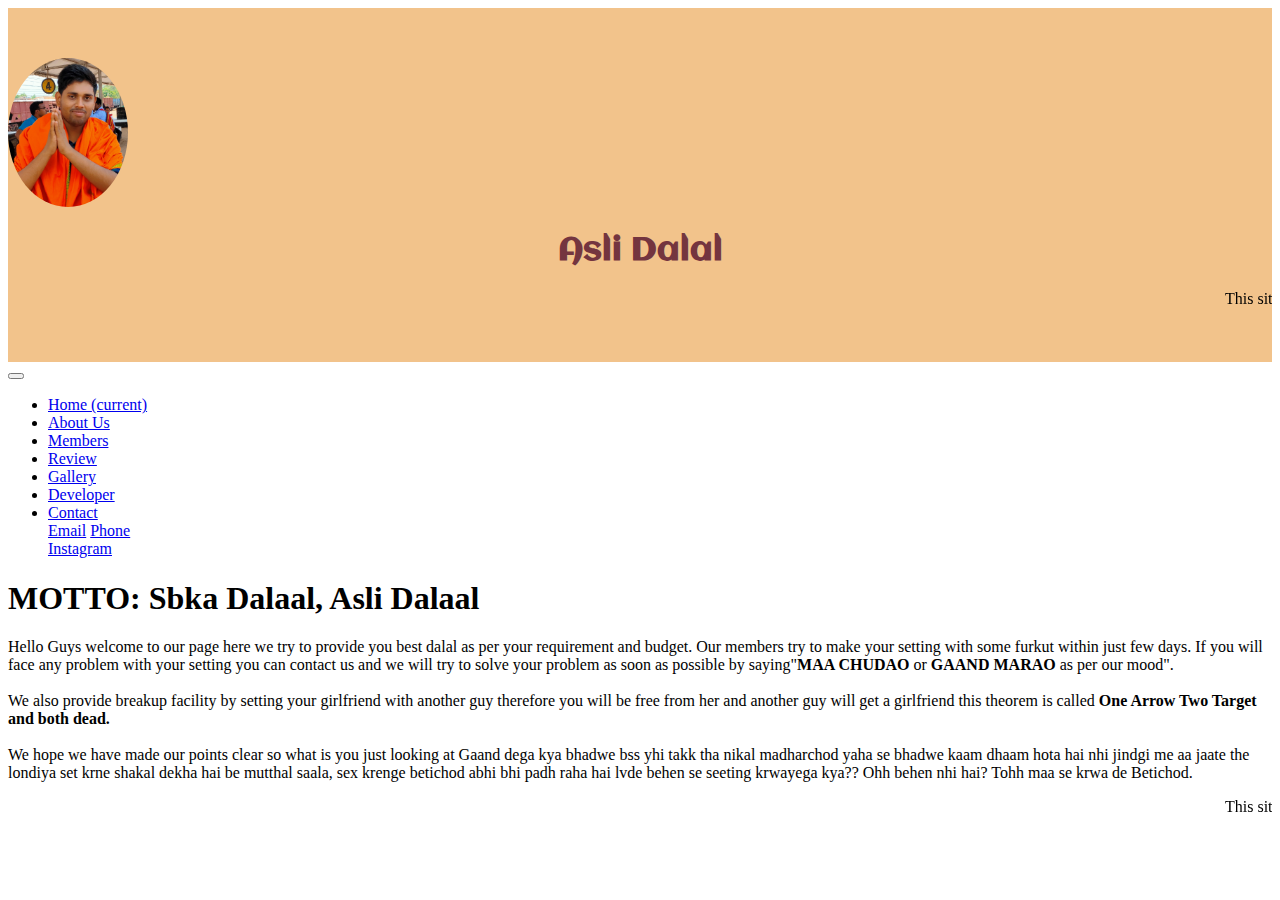
<file: index.html>
<!doctype html>
<html lang="en">
  <head>
    <!-- Required meta tags -->
    <meta charset="utf-8">
    <meta name="viewport" content="width=device-width, initial-scale=1, shrink-to-fit=no">

    <!-- Bootstrap CSS -->
    <link rel="stylesheet" href="https://cdn.jsdelivr.net/npm/bootstrap@4.6.1/dist/css/bootstrap.min.css" integrity="sha384-zCbKRCUGaJDkqS1kPbPd7TveP5iyJE0EjAuZQTgFLD2ylzuqKfdKlfG/eSrtxUkn" crossorigin="anonymous">

    <title>Asli Dalal</title>
	<link rel="stylesheet" type="text/css" href="style.css">
    <link rel="preconnect" href="https://fonts.googleapis.com">
    <link rel="preconnect" href="https://fonts.gstatic.com" crossorigin>
    <link href="https://fonts.googleapis.com/css2?family=Aclonica&family=Oleo+Script+Swash+Caps&display=swap" rel="stylesheet">
  </head>
  <body onload="window.alert('Welcome to Alsi Dalal.com\nHere, we provide you best qualities of Dalal who will rub his ass to do your setting\n\nThank You,\nAnkit Kumar Chaudhary\n(Chief Executive)')">
	<header class="toparea">
		<div class="container">
			<div class="row">
				<div class="col-md-3 col-12">
					<img src="logo.jpg" class="img-fluid"/>
				</div>
				<div class="col-md-9  col-12">
					<h1>Asli Dalal</h1>
                    <marquee>This site is Developed by Sagar Pramanik. And it is clearly Stated that I am not directly or indirectly involved in this business</marquee>
				</div>
			</div>
		</div>
	</header>
	<section>
		<div class="container">
			<div class="row">
				<div class="col">
					<nav class="navbar navbar-expand-lg navbar-light bg-light">
  <a class="navbar-brand" href="#"></a>
  <button class="navbar-toggler" type="button" data-toggle="collapse" data-target="#navbarSupportedContent" aria-controls="navbarSupportedContent" aria-expanded="false" aria-label="Toggle navigation">
    <span class="navbar-toggler-icon"></span>
  </button>

  <div class="collapse navbar-collapse" id="navbarSupportedContent">
    <ul class="navbar-nav mr-auto">
      <li class="nav-item active">
        <a class="nav-link" href="index.html">Home <span class="sr-only">(current)</span></a>
      </li>
      <li class="nav-item">
        <a class="nav-link" href="about.html">About Us</a>
      </li>
 	<li class="nav-item">
        <a class="nav-link" href="members.html">Members</a>
      </li>
      <li class="nav-item">
        <a class="nav-link" href="review.html">Review</a>
      </li>
      <li class="nav-item">
        <a class="nav-link" href="Gallery.html">Gallery</a>
      </li>
      <li class="nav-item">
        <a class="nav-link" href="developer.html">Developer</a>
      </li>
      <li class="nav-item dropdown">
        <a class="nav-link dropdown-toggle" href="#" id="navbarDropdown" role="button" data-toggle="dropdown" aria-expanded="false">
          Contact
        </a>
        <div class="dropdown-menu" aria-labelledby="navbarDropdown">
          <a class="dropdown-item" href="mailto:hrithik8648@gmail.com.com?subject=Maal Set krwa de bhai plzz&cc=ak4347685@gmail.com">Email</a>
          <a class="dropdown-item" href="tel:6205128504">Phone</a>
          <div class="dropdown-divider"></div>
          <a class="dropdown-item" href="https://www.instagram.com/iam_hritik_/">Instagram</a>
        </div>
      </li>
      
    </ul>
    
  </div>
</nav>
			
	<footer>
		<div class="container-fluid">
			<div class="row">
                <h1>MOTTO: Sbka Dalaal, Asli Dalaal</h1>
                <p>Hello Guys welcome to our page here we try to provide you best dalal as per your requirement and budget. Our members try to make your setting with some furkut within just few days. If you will face any problem with your setting you can contact us and we will try to solve your problem as soon as possible by saying"<b>MAA CHUDAO</b> or <b>GAAND MARAO</b> as per our mood".<br/><br/>We also provide breakup facility by setting your girlfriend with another guy therefore you will be free from her and another guy will get a girlfriend this theorem is called <b>One Arrow Two Target and both dead.</b><br><br>We hope we have made our points clear so what is you just looking at Gaand dega kya bhadwe bss yhi takk tha nikal madharchod yaha se bhadwe kaam dhaam hota hai nhi jindgi me aa jaate the londiya set krne shakal dekha hai be mutthal saala, sex krenge betichod abhi bhi padh raha hai lvde behen se seeting krwayega kya?? Ohh behen nhi hai? Tohh maa se krwa de Betichod.</p>
            </div>
		</div>
	</footer>
    <section>
        <div class="container">
            <marquee>This site is Developed by Sagar Pramanik. And it is again clearly Stated that I am not directly or indirectly involved in this business</marquee>
        </div>
    </section>



    <!-- Optional JavaScript; choose one of the two! -->

    <!-- Option 1: jQuery and Bootstrap Bundle (includes Popper) -->
    <script src="https://cdn.jsdelivr.net/npm/jquery@3.5.1/dist/jquery.slim.min.js" integrity="sha384-DfXdz2htPH0lsSSs5nCTpuj/zy4C+OGpamoFVy38MVBnE+IbbVYUew+OrCXaRkfj" crossorigin="anonymous"></script>
    <script src="https://cdn.jsdelivr.net/npm/bootstrap@4.6.1/dist/js/bootstrap.bundle.min.js" integrity="sha384-fQybjgWLrvvRgtW6bFlB7jaZrFsaBXjsOMm/tB9LTS58ONXgqbR9W8oWht/amnpF" crossorigin="anonymous"></script>

    <!-- Option 2: Separate Popper and Bootstrap JS -->
    <!--
    <script src="https://cdn.jsdelivr.net/npm/jquery@3.5.1/dist/jquery.slim.min.js" integrity="sha384-DfXdz2htPH0lsSSs5nCTpuj/zy4C+OGpamoFVy38MVBnE+IbbVYUew+OrCXaRkfj" crossorigin="anonymous"></script>
    <script src="https://cdn.jsdelivr.net/npm/popper.js@1.16.1/dist/umd/popper.min.js" integrity="sha384-9/reFTGAW83EW2RDu2S0VKaIzap3H66lZH81PoYlFhbGU+6BZp6G7niu735Sk7lN" crossorigin="anonymous"></script>
    <script src="https://cdn.jsdelivr.net/npm/bootstrap@4.6.1/dist/js/bootstrap.min.js" integrity="sha384-VHvPCCyXqtD5DqJeNxl2dtTyhF78xXNXdkwX1CZeRusQfRKp+tA7hAShOK/B/fQ2" crossorigin="anonymous"></script>
    -->
	<script>
		$('.carousel').carousel({
  interval: 2000
})
	</script>
  </body>
</html>
</file>
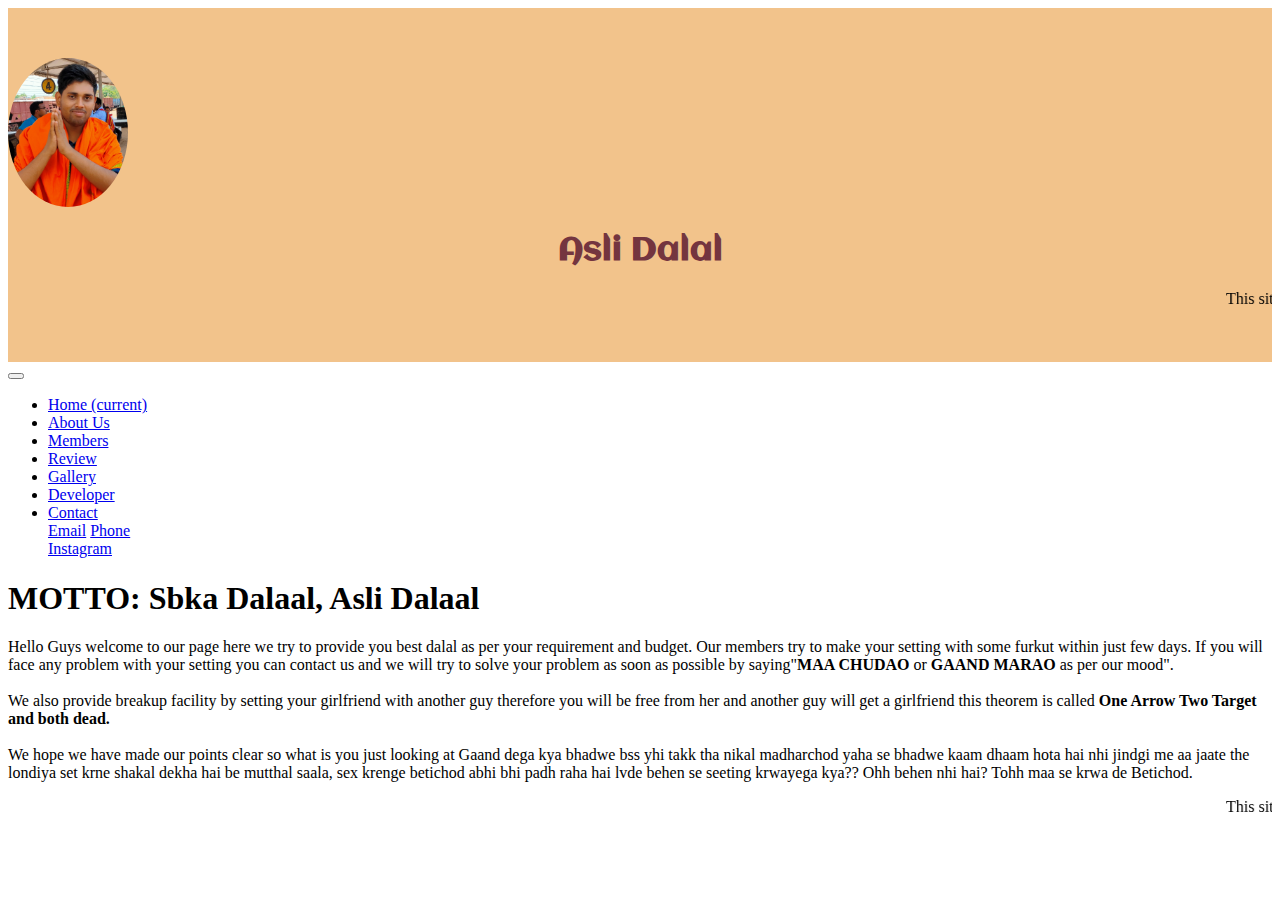
<file: about.html>
<!doctype html>
<html lang="en">
  <head>
    <!-- Required meta tags -->
    <meta charset="utf-8">
    <meta name="viewport" content="width=device-width, initial-scale=1, shrink-to-fit=no">

    <!-- Bootstrap CSS -->
    <link rel="stylesheet" href="https://cdn.jsdelivr.net/npm/bootstrap@4.6.1/dist/css/bootstrap.min.css" integrity="sha384-zCbKRCUGaJDkqS1kPbPd7TveP5iyJE0EjAuZQTgFLD2ylzuqKfdKlfG/eSrtxUkn" crossorigin="anonymous">

    <title>Asli Dalal</title>
	<link rel="stylesheet" type="text/css" href="style.css">
    <link rel="preconnect" href="https://fonts.googleapis.com">
    <link rel="preconnect" href="https://fonts.gstatic.com" crossorigin>
    <link href="https://fonts.googleapis.com/css2?family=Aclonica&family=Oleo+Script+Swash+Caps&display=swap" rel="stylesheet">
  </head>
  <body onload="window.alert('Welcome to Alsi Dalal.com\nHere, we provide you best qualities of Dalal who will rub his ass to do your setting\n\nThank You,\nAnkit Kumar Chaudhary\n(Chief Executive)')">
	<header class="toparea">
		<div class="container">
			<div class="row">
				<div class="col-md-3 col-12">
					<img src="logo.jpg" class="img-fluid"/>
				</div>
				<div class="col-md-9  col-12">
					<h1>Asli Dalal</h1>
                    <marquee>This site is Developed by Sagar Pramanik. And it is clearly Stated that I am not directly or indirectly involved in this business</marquee>
				</div>
			</div>
		</div>
	</header>
	<section>
		<div class="container">
			<div class="row">
				<div class="col">
					<nav class="navbar navbar-expand-lg navbar-light bg-light">
  <a class="navbar-brand" href="#"></a>
  <button class="navbar-toggler" type="button" data-toggle="collapse" data-target="#navbarSupportedContent" aria-controls="navbarSupportedContent" aria-expanded="false" aria-label="Toggle navigation">
    <span class="navbar-toggler-icon"></span>
  </button>

  <div class="collapse navbar-collapse" id="navbarSupportedContent">
    <ul class="navbar-nav mr-auto">
      <li class="nav-item">
        <a class="nav-link" href="index.html">Home <span class="sr-only">(current)</span></a>
      </li>
      <li class="nav-item active">
        <a class="nav-link" href="about.html">About Us</a>
      </li>
 	<li class="nav-item">
        <a class="nav-link" href="members.html">Members</a>
      </li>
      <li class="nav-item">
        <a class="nav-link" href="review.html">Review</a>
      </li>
      <li class="nav-item">
        <a class="nav-link" href="Gallery.html">Gallery</a>
      </li>
      <li class="nav-item">
        <a class="nav-link" href="developer.html">Developer</a>
      </li>
      <li class="nav-item dropdown">
        <a class="nav-link dropdown-toggle" href="#" id="navbarDropdown" role="button" data-toggle="dropdown" aria-expanded="false">
          Contact
        </a>
        <div class="dropdown-menu" aria-labelledby="navbarDropdown">
          <a class="dropdown-item" href="mailto:hrithik8648@gmail.com.com?subject=Maal Set krwa de bhai plzz&cc=ak4347685@gmail.com">Email</a>
          <a class="dropdown-item" href="tel:6205128504">Phone</a>
          <div class="dropdown-divider"></div>
          <a class="dropdown-item" href="https://www.instagram.com/iam_hritik_/">Instagram</a>
        </div>
      </li>
      
    </ul>
    
  </div>
</nav>
			
	<footer>
		<div class="container-fluid">
			<div class="row">
                <h1>MOTTO: Sbka Dalaal, Asli Dalaal</h1>
                <p>Hello Guys welcome to our page here we try to provide you best dalal as per your requirement and budget. Our members try to make your setting with some furkut within just few days. If you will face any problem with your setting you can contact us and we will try to solve your problem as soon as possible by saying"<b>MAA CHUDAO</b> or <b>GAAND MARAO</b> as per our mood".<br/><br/>We also provide breakup facility by setting your girlfriend with another guy therefore you will be free from her and another guy will get a girlfriend this theorem is called <b>One Arrow Two Target and both dead.</b><br><br>We hope we have made our points clear so what is you just looking at Gaand dega kya bhadwe bss yhi takk tha nikal madharchod yaha se bhadwe kaam dhaam hota hai nhi jindgi me aa jaate the londiya set krne shakal dekha hai be mutthal saala, sex krenge betichod abhi bhi padh raha hai lvde behen se seeting krwayega kya?? Ohh behen nhi hai? Tohh maa se krwa de Betichod.</p>
            </div>
		</div>
	</footer>
    <section>
        <div class="container">
            <marquee>This site is Developed by Sagar Pramanik. And it is again clearly Stated that I am not directly or indirectly involved in this business</marquee>
        </div>
    </section>



    <!-- Optional JavaScript; choose one of the two! -->

    <!-- Option 1: jQuery and Bootstrap Bundle (includes Popper) -->
    <script src="https://cdn.jsdelivr.net/npm/jquery@3.5.1/dist/jquery.slim.min.js" integrity="sha384-DfXdz2htPH0lsSSs5nCTpuj/zy4C+OGpamoFVy38MVBnE+IbbVYUew+OrCXaRkfj" crossorigin="anonymous"></script>
    <script src="https://cdn.jsdelivr.net/npm/bootstrap@4.6.1/dist/js/bootstrap.bundle.min.js" integrity="sha384-fQybjgWLrvvRgtW6bFlB7jaZrFsaBXjsOMm/tB9LTS58ONXgqbR9W8oWht/amnpF" crossorigin="anonymous"></script>

    <!-- Option 2: Separate Popper and Bootstrap JS -->
    <!--
    <script src="https://cdn.jsdelivr.net/npm/jquery@3.5.1/dist/jquery.slim.min.js" integrity="sha384-DfXdz2htPH0lsSSs5nCTpuj/zy4C+OGpamoFVy38MVBnE+IbbVYUew+OrCXaRkfj" crossorigin="anonymous"></script>
    <script src="https://cdn.jsdelivr.net/npm/popper.js@1.16.1/dist/umd/popper.min.js" integrity="sha384-9/reFTGAW83EW2RDu2S0VKaIzap3H66lZH81PoYlFhbGU+6BZp6G7niu735Sk7lN" crossorigin="anonymous"></script>
    <script src="https://cdn.jsdelivr.net/npm/bootstrap@4.6.1/dist/js/bootstrap.min.js" integrity="sha384-VHvPCCyXqtD5DqJeNxl2dtTyhF78xXNXdkwX1CZeRusQfRKp+tA7hAShOK/B/fQ2" crossorigin="anonymous"></script>
    -->
	<script>
		$('.carousel').carousel({
  interval: 2000
})
	</script>
  </body>
</html>
</file>
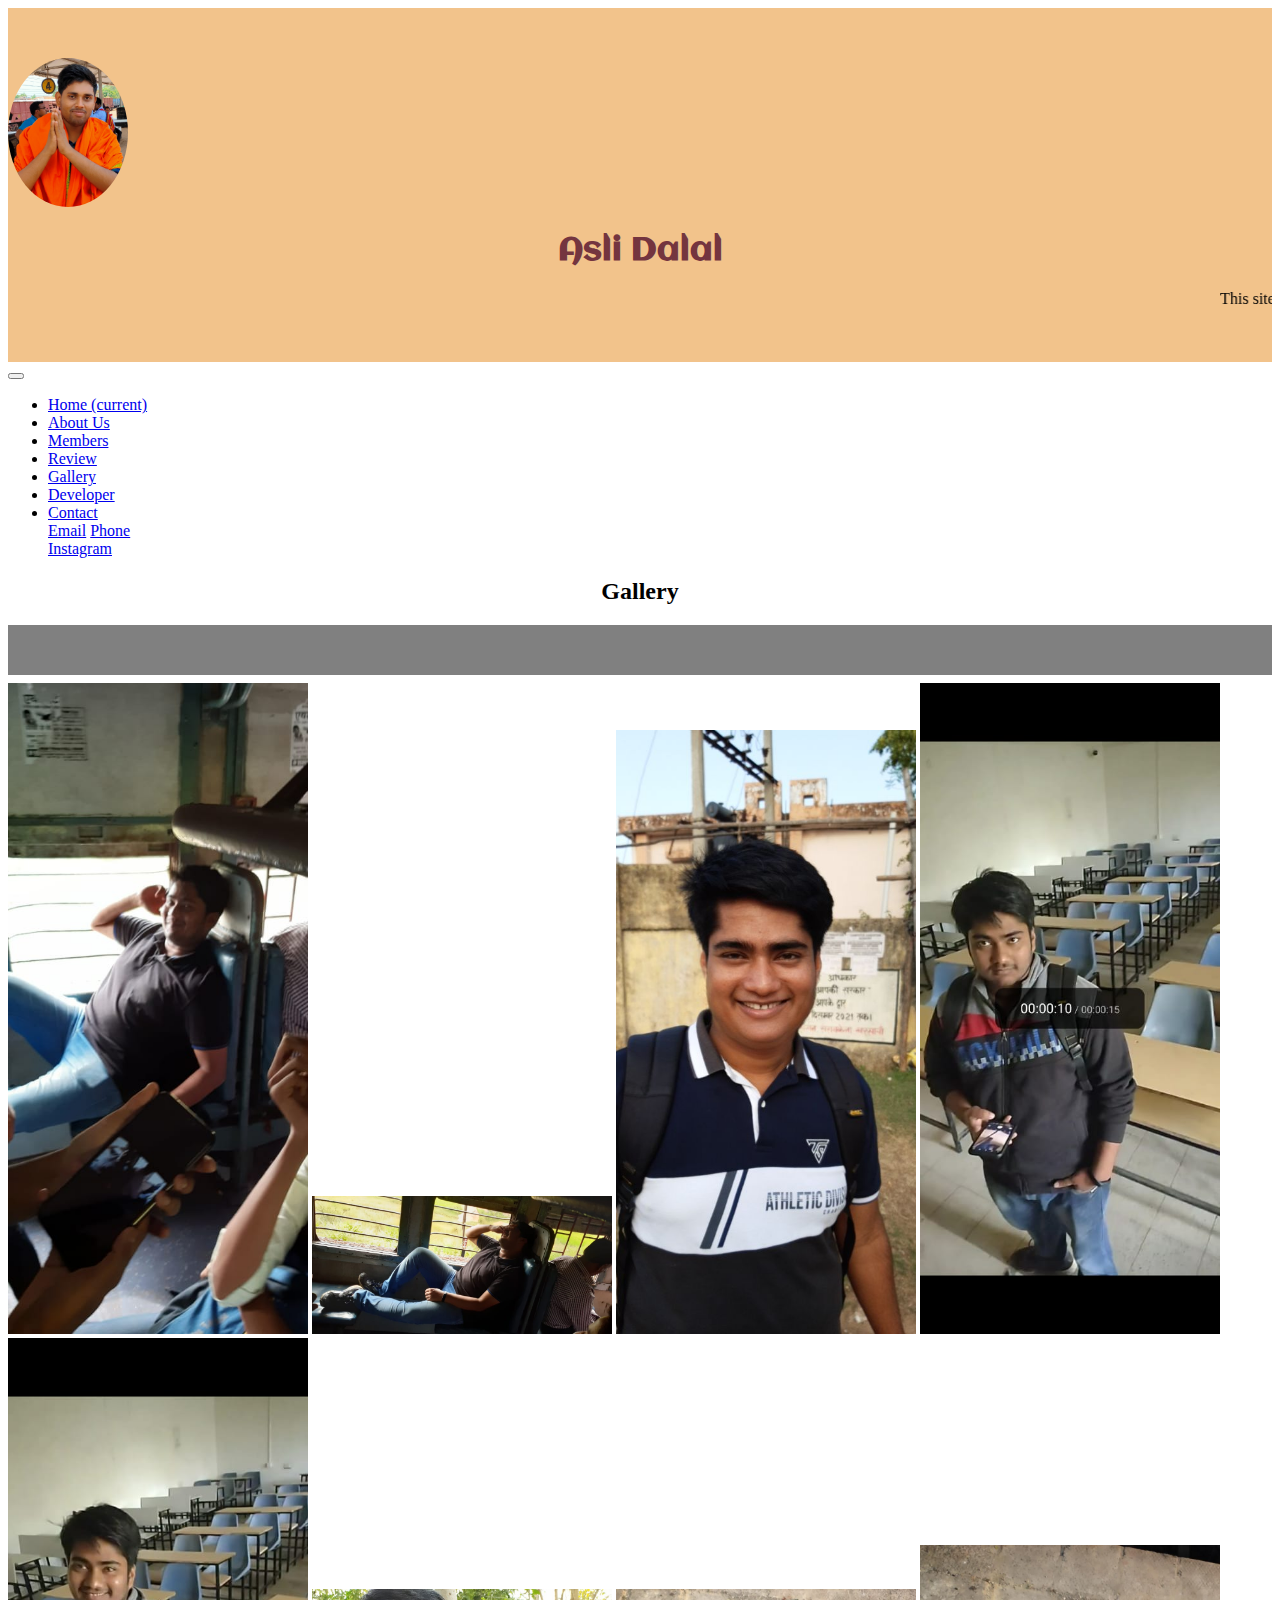
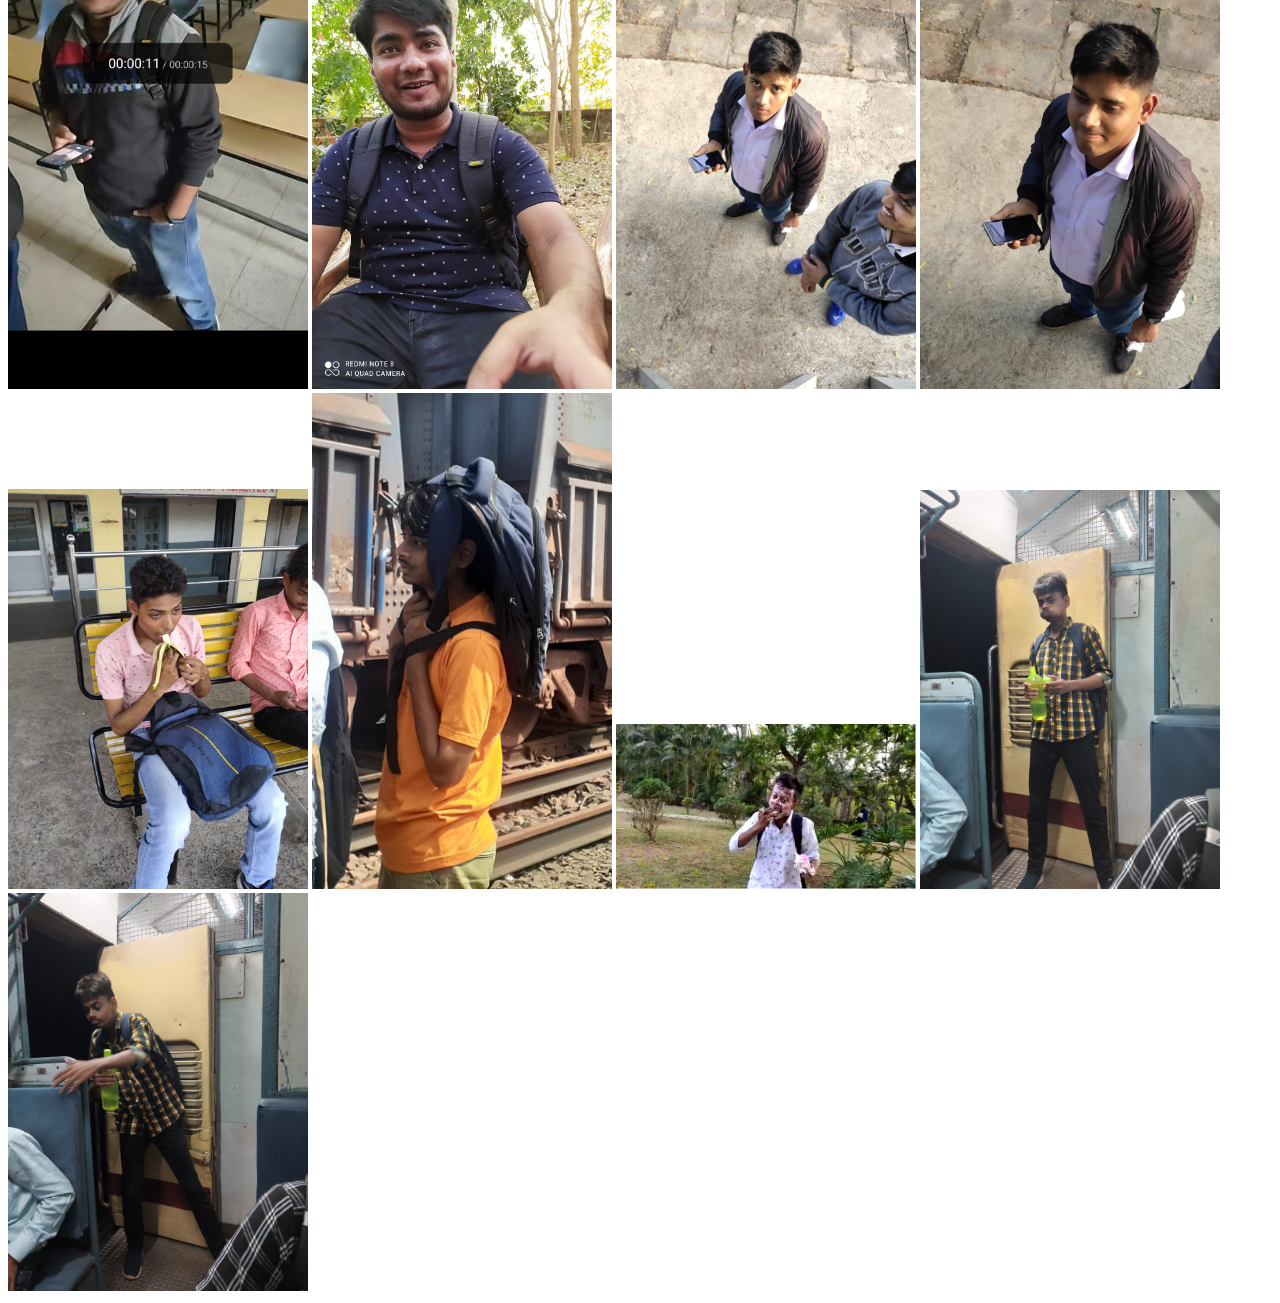
<file: Gallery.html>
<!doctype html>
<html lang="en">
  <head>
    <!-- Required meta tags -->
    <meta charset="utf-8">
    <meta name="viewport" content="width=device-width, initial-scale=1, shrink-to-fit=no">

    <!-- Bootstrap CSS -->
    <link rel="stylesheet" href="https://cdn.jsdelivr.net/npm/bootstrap@4.6.1/dist/css/bootstrap.min.css" integrity="sha384-zCbKRCUGaJDkqS1kPbPd7TveP5iyJE0EjAuZQTgFLD2ylzuqKfdKlfG/eSrtxUkn" crossorigin="anonymous">

    <title>Asli Dalal</title>
	<link rel="stylesheet" type="text/css" href="style.css">
    <link rel="preconnect" href="https://fonts.googleapis.com">
    <link rel="preconnect" href="https://fonts.gstatic.com" crossorigin>
    <link href="https://fonts.googleapis.com/css2?family=Aclonica&family=Oleo+Script+Swash+Caps&display=swap" rel="stylesheet">
  </head>
  <!-- <body onload="window.alert('Welcome to Alsi Dalal.com\nHere, we provide you best qualities of Dalal who will rub his ass to do your setting\n\nThank You,\nAnkit Kumar Chaudhary\n(Chief Executive)')"> -->
    <body>
	<header class="toparea">
		<div class="container">
			<div class="row">
				<div class="col-md-3 col-12">
					<img src="logo.jpg" class="img-fluid"/>
				</div>
				<div class="col-md-9  col-12">
					<h1>Asli Dalal</h1>
                    <marquee>This site is Developed by Sagar Pramanik. And it is clearly Stated that I am not directly or indirectly involved in this business</marquee>
				</div>
			</div>
		</div>
	</header>
	<section>
		<div class="container">
			<div class="row">
				<div class="col">
					<nav class="navbar navbar-expand-lg navbar-light bg-light">
  <a class="navbar-brand" href="#"></a>
  <button class="navbar-toggler" type="button" data-toggle="collapse" data-target="#navbarSupportedContent" aria-controls="navbarSupportedContent" aria-expanded="false" aria-label="Toggle navigation">
    <span class="navbar-toggler-icon"></span>
  </button>

  <div class="collapse navbar-collapse" id="navbarSupportedContent">
    <ul class="navbar-nav mr-auto">
      <li class="nav-item">
        <a class="nav-link" href="index.html">Home <span class="sr-only">(current)</span></a>
      </li>
      <li class="nav-item">
        <a class="nav-link" href="about.html">About Us</a>
      </li>
 	<li class="nav-item">
        <a class="nav-link" href="members.html">Members</a>
      </li>
      <li class="nav-item">
        <a class="nav-link" href="review.html">Review</a>
      </li>
      <li class="nav-item active">
        <a class="nav-link" href="gallery.html">Gallery</a>
      </li>
      <li class="nav-item">
        <a class="nav-link" href="developer.html">Developer</a>
      </li>
      <li class="nav-item dropdown">
        <a class="nav-link dropdown-toggle" href="#" id="navbarDropdown" role="button" data-toggle="dropdown" aria-expanded="false">
          Contact
        </a>
        <div class="dropdown-menu" aria-labelledby="navbarDropdown">
          <a class="dropdown-item" href="mailto:hrithik8648@gmail.com.com?subject=Maal Set krwa de bhai plzz&cc=ak4347685@gmail.com">Email</a>
          <a class="dropdown-item" href="tel:6205128504">Phone</a>
          <div class="dropdown-divider"></div>
          <a class="dropdown-item" href="https://www.instagram.com/iam_hritik_/">Instagram</a>
        </div>
      </li>
      
    </ul>
    
  </div>
</nav>
			
	<footer>
		<div class="container-fluid">
      <h2>Gallery<br/></h2>
      <hr size="50" noshade/>
			<div class="row">
        <div class="col-md-9  col-12">
            <img src="1.jpg"/>
            <img src="2.jpg">
            <img src="13.jpg"/>
            
            <img src="3.jpg"/>
            <img src="4.jpg"/>
            <img src="5.jpg"/>
            <img src="6.jpg"/>
            <img src="7.jpg"/>
            <img src="8.jpg"/>
            <img src="9.jpg"/>
            <img src="10.jpg"/>
            <img src="11.jpg"/>
            <img src="12.jpg"/>

          </div> 
        </div>
               
            </div>
		</div>
	</footer>



    <!-- Optional JavaScript; choose one of the two! -->

    <!-- Option 1: jQuery and Bootstrap Bundle (includes Popper) -->
    <script src="https://cdn.jsdelivr.net/npm/jquery@3.5.1/dist/jquery.slim.min.js" integrity="sha384-DfXdz2htPH0lsSSs5nCTpuj/zy4C+OGpamoFVy38MVBnE+IbbVYUew+OrCXaRkfj" crossorigin="anonymous"></script>
    <script src="https://cdn.jsdelivr.net/npm/bootstrap@4.6.1/dist/js/bootstrap.bundle.min.js" integrity="sha384-fQybjgWLrvvRgtW6bFlB7jaZrFsaBXjsOMm/tB9LTS58ONXgqbR9W8oWht/amnpF" crossorigin="anonymous"></script>

    <!-- Option 2: Separate Popper and Bootstrap JS -->
    <!--
    <script src="https://cdn.jsdelivr.net/npm/jquery@3.5.1/dist/jquery.slim.min.js" integrity="sha384-DfXdz2htPH0lsSSs5nCTpuj/zy4C+OGpamoFVy38MVBnE+IbbVYUew+OrCXaRkfj" crossorigin="anonymous"></script>
    <script src="https://cdn.jsdelivr.net/npm/popper.js@1.16.1/dist/umd/popper.min.js" integrity="sha384-9/reFTGAW83EW2RDu2S0VKaIzap3H66lZH81PoYlFhbGU+6BZp6G7niu735Sk7lN" crossorigin="anonymous"></script>
    <script src="https://cdn.jsdelivr.net/npm/bootstrap@4.6.1/dist/js/bootstrap.min.js" integrity="sha384-VHvPCCyXqtD5DqJeNxl2dtTyhF78xXNXdkwX1CZeRusQfRKp+tA7hAShOK/B/fQ2" crossorigin="anonymous"></script>
    -->
	<script>
		$('.carousel').carousel({
  interval: 2000
})
	</script>
  </body>
</html>
</file>
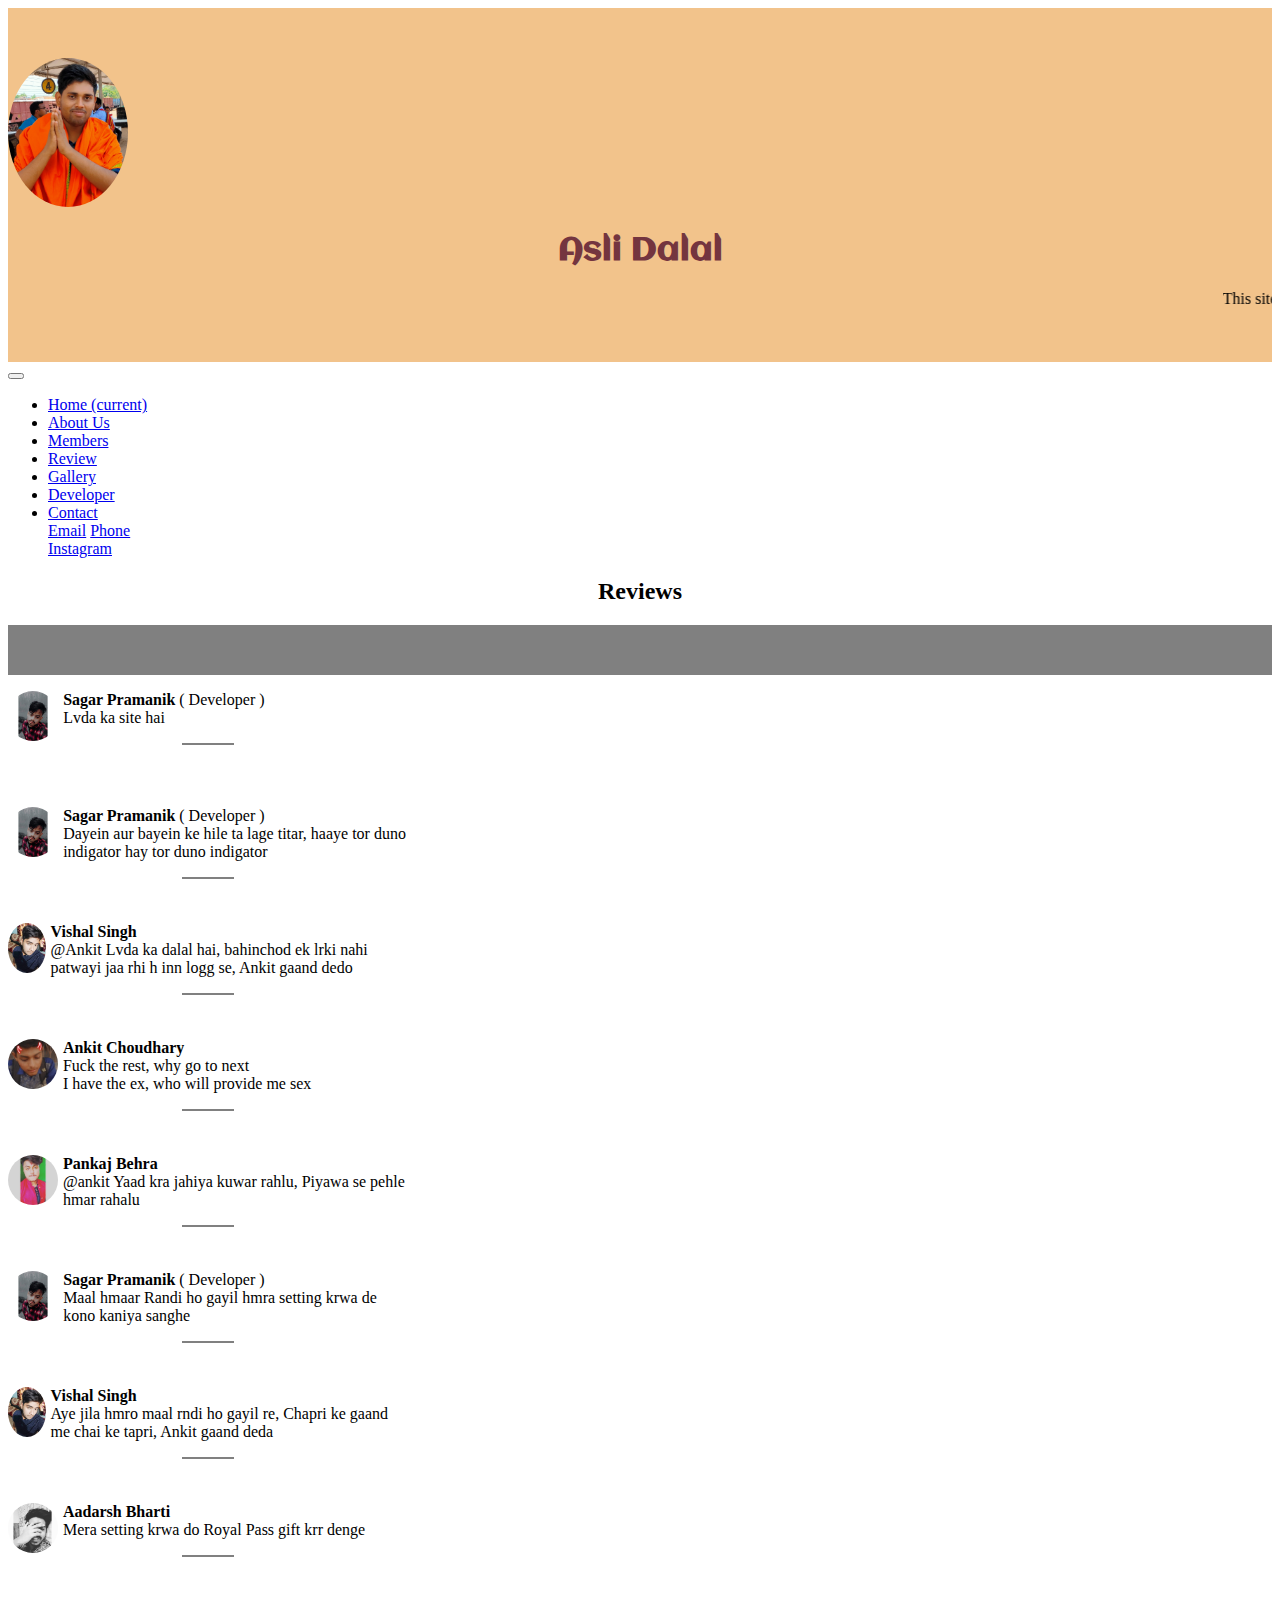
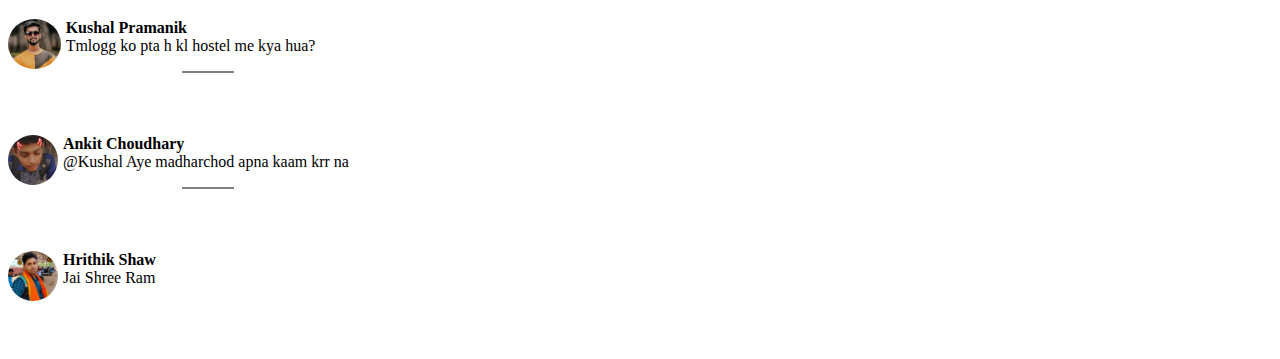
<file: review.html>
<!doctype html>
<html lang="en">
  <head>
    <!-- Required meta tags -->
    <meta charset="utf-8">
    <meta name="viewport" content="width=device-width, initial-scale=1, shrink-to-fit=no">

    <!-- Bootstrap CSS -->
    <link rel="stylesheet" href="https://cdn.jsdelivr.net/npm/bootstrap@4.6.1/dist/css/bootstrap.min.css" integrity="sha384-zCbKRCUGaJDkqS1kPbPd7TveP5iyJE0EjAuZQTgFLD2ylzuqKfdKlfG/eSrtxUkn" crossorigin="anonymous">

    <title>Asli Dalal</title>
	<link rel="stylesheet" type="text/css" href="style.css">
    <link rel="preconnect" href="https://fonts.googleapis.com">
    <link rel="preconnect" href="https://fonts.gstatic.com" crossorigin>
    <link href="https://fonts.googleapis.com/css2?family=Aclonica&family=Oleo+Script+Swash+Caps&display=swap" rel="stylesheet">
  </head>
  <!-- <body onload="window.alert('Welcome to Alsi Dalal.com\nHere, we provide you best qualities of Dalal who will rub his ass to do your setting\n\nThank You,\nAnkit Kumar Chaudhary\n(Chief Executive)')"> -->
    <body>
	<header class="toparea">
		<div class="container">
			<div class="row">
				<div class="col-md-3 col-12">
					<img src="logo.jpg" class="img-fluid"/>
				</div>
				<div class="col-md-9  col-12">
					<h1>Asli Dalal</h1>
                    <marquee>This site is Developed by Sagar Pramanik. And it is clearly Stated that I am not directly or indirectly involved in this business</marquee>
				</div>
			</div>
		</div>
	</header>
	<section>
		<div class="container">
			<div class="row">
				<div class="col">
					<nav class="navbar navbar-expand-lg navbar-light bg-light">
  <a class="navbar-brand" href="#"></a>
  <button class="navbar-toggler" type="button" data-toggle="collapse" data-target="#navbarSupportedContent" aria-controls="navbarSupportedContent" aria-expanded="false" aria-label="Toggle navigation">
    <span class="navbar-toggler-icon"></span>
  </button>

  <div class="collapse navbar-collapse" id="navbarSupportedContent">
    <ul class="navbar-nav mr-auto">
      <li class="nav-item">
        <a class="nav-link" href="index.html">Home <span class="sr-only">(current)</span></a>
      </li>
      <li class="nav-item">
        <a class="nav-link" href="about.html">About Us</a>
      </li>
 	<li class="nav-item">
        <a class="nav-link" href="members.html">Members</a>
      </li>
      <li class="nav-item active">
        <a class="nav-link" href="review.html">Review</a>
      </li>
      <li class="nav-item">
        <a class="nav-link" href="Gallery.html">Gallery</a>
      </li>
      <li class="nav-item">
        <a class="nav-link" href="developer.html">Developer</a>
      </li>
      <li class="nav-item dropdown">
        <a class="nav-link dropdown-toggle" href="#" id="navbarDropdown" role="button" data-toggle="dropdown" aria-expanded="false">
          Contact
        </a>
        <div class="dropdown-menu" aria-labelledby="navbarDropdown">
          <a class="dropdown-item" href="mailto:hrithik8648@gmail.com.com?subject=Maal Set krwa de bhai plzz&cc=ak4347685@gmail.com">Email</a>
          <a class="dropdown-item" href="tel:6205128504">Phone</a>
          <div class="dropdown-divider"></div>
          <a class="dropdown-item" href="https://www.instagram.com/iam_hritik_/">Instagram</a>
        </div>
      </li>
      
    </ul>
    
  </div>
</nav>
			
	<footer>
		<div class="container-fluid">
      <h2>Reviews<br/></h2>
      <hr size="50" noshade/>
			<div class="row">
        <div class="col-md-9  col-12">
          <div class="reviewarea">
            <div class="review">
              <img src="sagar.jpg"/>
              <p><b>Sagar Pramanik</b> ( Developer )<br/>Lvda ka site hai</p>
              <hr width="50px" noshade>
            </div>
            <div class="review">
              <img src="sagar.jpg"/>
              <p><b>Sagar Pramanik</b> ( Developer )<br/>Dayein aur bayein ke hile ta lage titar, haaye tor duno indigator hay tor duno indigator</p>
              <hr width="50px" noshade>
            </div>
            
            <div class="review">
              <img src="vishal.jpg"/>
              <p><b>Vishal Singh</b><br/>@Ankit Lvda ka dalal hai, bahinchod ek lrki nahi patwayi jaa rhi h inn logg se, Ankit gaand dedo</p>
              <hr width="50px" noshade>
            </div>
            <div class="review">
              <img src="ankit.jpg"/>
              <p><b>Ankit Choudhary</b><br/>Fuck the rest, why go to next<br/>I have the ex, who will provide me sex</p>
              <hr width="50px" noshade>
            </div>
            <div class="review">
              <img src="pankaj.jpg"/>
              <p><b>Pankaj Behra</b><br/>@ankit Yaad kra jahiya kuwar rahlu, Piyawa se pehle hmar rahalu</p>
              <hr width="50px" noshade>
            </div>
            
            <div class="review">
              <img src="sagar.jpg"/>
              <p><b>Sagar Pramanik</b> ( Developer )<br/>Maal hmaar Randi ho gayil hmra setting krwa de kono kaniya sanghe</p>
              <hr width="50px" noshade>
            </div>
            <div class="review">
              <img src="vishal.jpg"/>
              <p><b>Vishal Singh</b><br/>Aye jila hmro maal rndi ho gayil re, Chapri ke gaand me chai ke tapri, Ankit gaand deda</p>
              <hr width="50px" noshade>
            </div>
            <div class="review">
              <img src="aadarsh.jpg"/>
              <p><b>Aadarsh Bharti</b><br/>Mera setting krwa do Royal Pass gift krr denge</p>
              <hr width="50px" noshade>
            </div>
            <div class="review">
              <img src="kushal.jpeg"/>
              <p><b>Kushal Pramanik</b><br/>Tmlogg ko pta h kl hostel me kya hua?</p>
              <hr width="50px" noshade>
            </div>
            <div class="review">
              <img src="ankit.jpg"/>
              <p><b>Ankit Choudhary</b><br/>@Kushal Aye madharchod apna kaam krr na </p>
              <hr width="50px" noshade>
            </div>
            <div class="review">
              <img src="ritick4.jpg"/>
              <p><b>Hrithik Shaw</b><br/>Jai Shree Ram</p>
            </div>
          </div> 
        </div>
               
            </div>
		</div>
	</footer>



    <!-- Optional JavaScript; choose one of the two! -->

    <!-- Option 1: jQuery and Bootstrap Bundle (includes Popper) -->
    <script src="https://cdn.jsdelivr.net/npm/jquery@3.5.1/dist/jquery.slim.min.js" integrity="sha384-DfXdz2htPH0lsSSs5nCTpuj/zy4C+OGpamoFVy38MVBnE+IbbVYUew+OrCXaRkfj" crossorigin="anonymous"></script>
    <script src="https://cdn.jsdelivr.net/npm/bootstrap@4.6.1/dist/js/bootstrap.bundle.min.js" integrity="sha384-fQybjgWLrvvRgtW6bFlB7jaZrFsaBXjsOMm/tB9LTS58ONXgqbR9W8oWht/amnpF" crossorigin="anonymous"></script>

    <!-- Option 2: Separate Popper and Bootstrap JS -->
    <!--
    <script src="https://cdn.jsdelivr.net/npm/jquery@3.5.1/dist/jquery.slim.min.js" integrity="sha384-DfXdz2htPH0lsSSs5nCTpuj/zy4C+OGpamoFVy38MVBnE+IbbVYUew+OrCXaRkfj" crossorigin="anonymous"></script>
    <script src="https://cdn.jsdelivr.net/npm/popper.js@1.16.1/dist/umd/popper.min.js" integrity="sha384-9/reFTGAW83EW2RDu2S0VKaIzap3H66lZH81PoYlFhbGU+6BZp6G7niu735Sk7lN" crossorigin="anonymous"></script>
    <script src="https://cdn.jsdelivr.net/npm/bootstrap@4.6.1/dist/js/bootstrap.min.js" integrity="sha384-VHvPCCyXqtD5DqJeNxl2dtTyhF78xXNXdkwX1CZeRusQfRKp+tA7hAShOK/B/fQ2" crossorigin="anonymous"></script>
    -->
	<script>
		$('.carousel').carousel({
  interval: 2000
})
	</script>
  </body>
</html>
</file>
<file: style.css>
.toparea{
	background:#F2C38B;
	padding:50px 0;
	}
.toparea img{
	width:120px;
    border-radius: 50%;
    align:center;
	}
.toparea h1{
	color:#74353F;
    font-family: 'Aclonica', sans-serif;
    text-align: center;
	}
footer{
    align-items: center;
}
footer img{
    width:300px;
}
.ankitarea{
    width:300px;
    height:auto;
    float:left;
    margin-left:50px;
    margin-bottom: 20px;
}
.ritikarea{
    width:300px;
    height:300px;
    float:left;
    margin-left:50px;
}
/* Container holding the image and the text */
.imgholder {
    position: relative;
    text-align: center;
    color: white;
  }
  
  /* Center */
  .centered {
    position: absolute;
    bottom: 30px;
    left: 80px;
    
  }
.container-fluid h2{
    text-align:center;
}
.reviewarea{
    width:400px;
    height:auto;
    
}
.review{
    width:400px;
    height:100px;

}
.review img{
    height:50px;
    width:auto;
    border-radius: 50%;
    margin-top: auto;
    text-align: center;
    float:left;
    margin-right:5px;;
}
.sagararea{
    width:300px;
    height:auto;
    float:left;
    margin-left:50px;
    margin-bottom: 20px;
}
</file>
